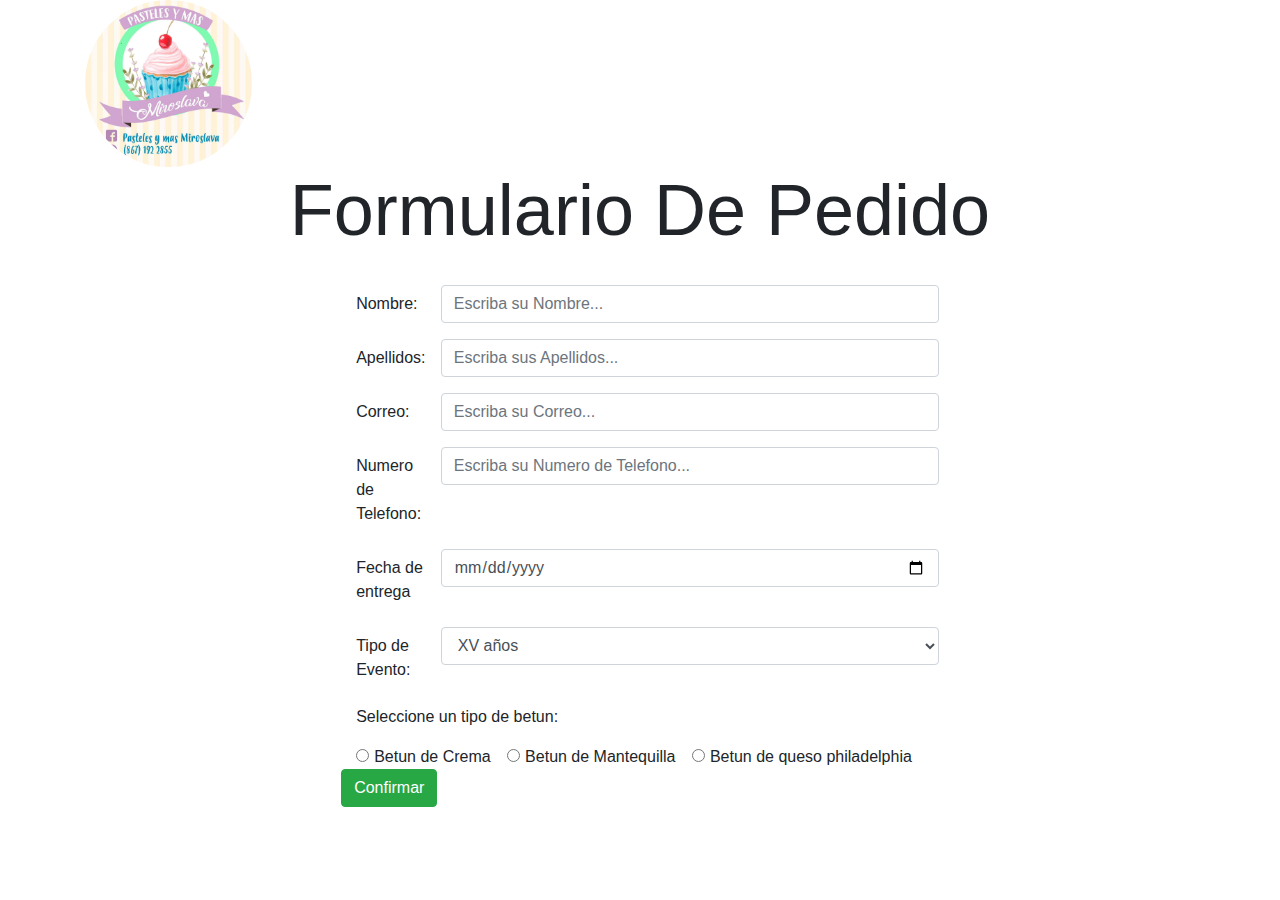
<file: Formulario con bootstrap/index.html>
<!DOCTYPE html>
<html lang="en">
<head>
    <meta charset="UTF-8">
    <meta name="viewport" content="width=device-width, initial-scale=1.0">
    <title>Formulario</title>
    <link rel="stylesheet" href="css/bootstrap.min.css">
    <link rel="stylesheet" href="css/bootstrap.css">

 
</head>
<body>
 
    <div class="container "  >
      <img src="img/logop.jpg" class="top-rigth rounded-circle img-fluid" style="width:15%">             
       <h3 class="display-3 text-capitalize  text-center font-weight-lighter">Formulario de Pedido</h3>   
             <br>
                    
             <form action="" class=" d-flex flex-md-row flex-*-fill d-flex justify-content-center ">          
                <div class=" row " >
                    <div class="col">                      
                        <div class="form-group row  ">
                            <label for="" class="col-2 col-form-label ">Nombre:</label>
                            <input type="text"  placeholder="Escriba su Nombre..." class="form-control col-10">
                        </div>
                        <div class="form-group row ">
                           <label for="" class="  hidden-sm-down  col-2 col-form-label">Apellidos:</label>
                           <input type="text" placeholder="Escriba sus Apellidos..." class="form-control col-10">
                       </div>
                       <div class="form-group row ">
                           <label for="email" class="  col-2 col-form-label">Correo:</label>
                           <input type="email" placeholder="Escriba su Correo..." class="form-control col-10" required>
                           <!--Para validar que el campo no este vacio-->
                           <div class="valid-feedback">Valid.</div>
                           <div class="invalid-feedback">No debe de quedar ningun campo vacio.</div>
                       </div>
                       <div class="form-group row ">
                           <label for="" class="col-2 col-form-label">Numero de Telefono:</label>
                           <input type="tel" placeholder="Escriba su Numero de Telefono..." class="form-control col-10">
                       </div>
                       <div class="form-group row  ">
                           <label for="" class="col-2 col-form-label">Fecha de entrega</label>
                           <input type="date" placeholder="Escriba la Fechade entrega" class="form-control col-10">
                       </div>
                       <!--Para poner los list-->
                       <div class="form-group row  ">
                        <label for="custom-select" class="col-2 col-form-label">Tipo de Evento:</label>
                        <select class="form-control col-10" id="sel1">
                          <option>XV años</option>
                          <option>Infantil</option>
                          <option>Boda</option>
                          <option>Baby Shower</option>
                          <option>Despedida de Solter@</option>
                        </select>
                      </div>
                       <!--Para poner los radio buttoms-->
                      <p >Seleccione un tipo de betun:</p>
                       <div class="form-check-inline ">
                        <label class="form-check-label">
                          <input type="radio" class="form-check-input" name="optradio">Betun de Crema
                        </label>
                      </div>
                      <div class="form-check-inline">
                        <label class="form-check-label">
                          <input type="radio" class="form-check-input" name="optradio">Betun de Mantequilla
                        </label>
                      </div>
                      <div class="form-check-inline">
                        <label class="form-check-label">
                          <input type="radio" class="form-check-input" name="optradio">Betun de queso philadelphia
                        </label>
                      </div>
                       
                      <div class="form-group row ">
                        <button class="btn btn-success" data-toggle="modal" data-target="#exampleModal">Confirmar</button>
                     </div>
                     <!--PARA MOSTRAR MENSAJE FLOTANTE-->
                    
                    
                    <div class="modal fade" id="exampleModal" tabindex="-1" role="dialog" aria-labelledby="exampleModalLabel" aria-hidden="true">
                      <div class="modal-dialog" role="document">
                        <div class="modal-content">
                          <div class="modal-header">
                            <h5 class="modal-title" id="exampleModalLabel">NOTIFICACION!</h5>
                            <button type="button" class="close" data-dismiss="modal" aria-label="Close">
                              <span aria-hidden="true">&times;</span>
                            </button>
                          </div>
                          <div class="modal-body">
                            ESTE BOTON AUN O HACE NADA!
                          </div>
                          <div class="modal-footer">
                            <button type="button" class="btn btn-secondary" data-dismiss="modal">Cerrar</button>
                            <button type="button" class="btn btn-primary">OK</button>
                          </div>
                        </div>
                      </div>
                    </div>
                    
                 </form>
                    </div>
     </div>


    <script  src="js/jquery-3.4.1.min.js"></script>
    <script src="js/bootstrap.min.js"></script>
</body>

</html>
</file>
